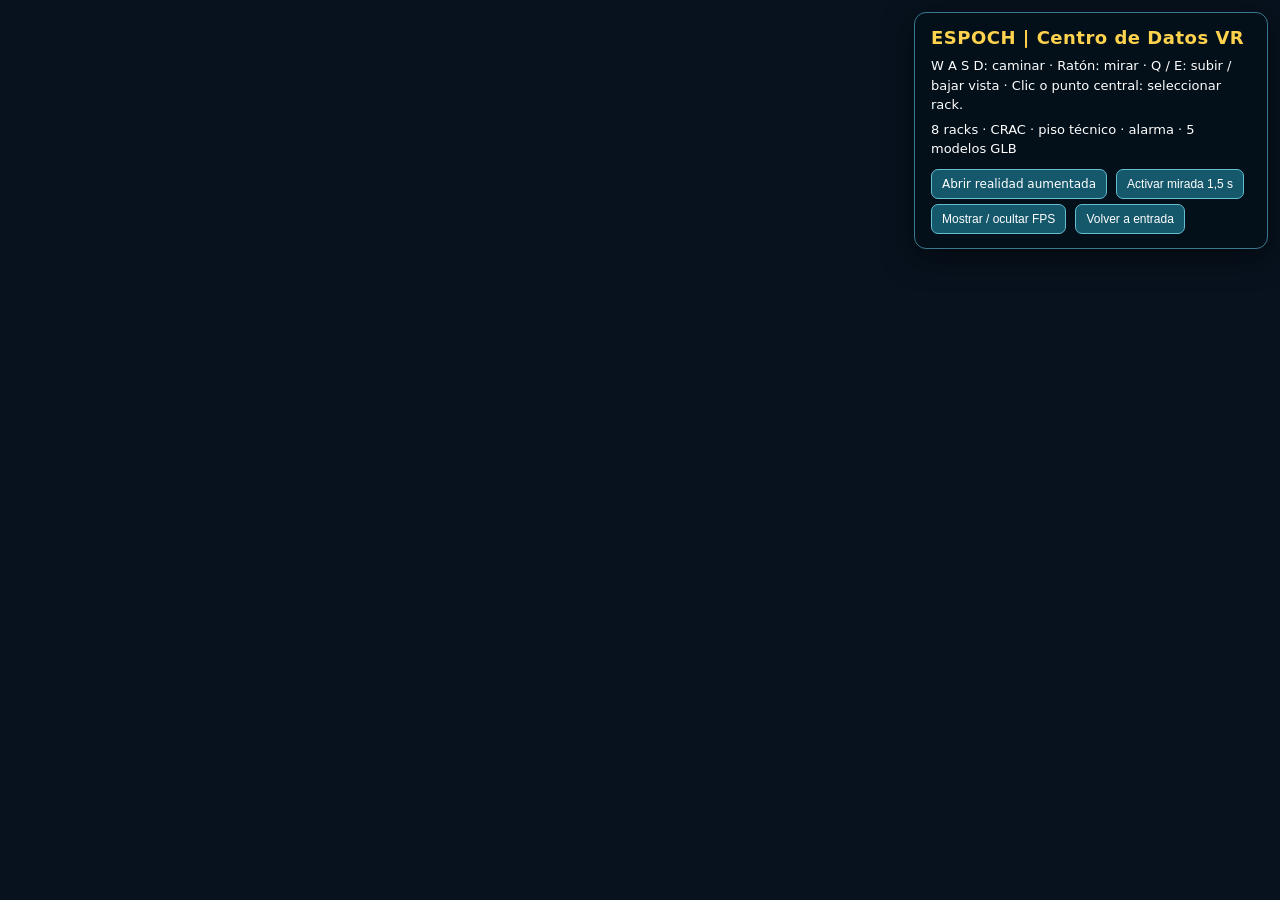
<file: index.html>
<!DOCTYPE html>
<html lang="es">
<head>
    <meta charset="UTF-8">
    <meta name="viewport" content="width=device-width, initial-scale=1.0">
    <title>Centro de Datos VR</title>

    <script src="https://aframe.io/releases/1.6.0/aframe.min.js"></script>

    <script>
        /* ---------- Componente rack ---------- */
        AFRAME.registerComponent('rack', {
            schema: {
                unidades: { type: 'int', default: 8 },
                estado:   { type: 'string', default: 'ok' }
            },
            init: function () {
                var el = this.el;
                var n  = this.data.unidades;
                var ledColor = (this.data.estado === 'ok') ? '#00ff55' : '#ff2222';

                var cuerpo = document.createElement('a-box');
                cuerpo.setAttribute('width', '1');
                cuerpo.setAttribute('height', '2');
                cuerpo.setAttribute('depth', '1');
                cuerpo.setAttribute('position', '0 1 0');
                cuerpo.setAttribute('color', '#1c1c24');
                el.appendChild(cuerpo);

                for (let i = 0; i < n; i++) {
                    let servidor = document.createElement('a-box');
                    servidor.setAttribute('position', `0 ${0.3 + i * 0.2} 0.52`);
                    servidor.setAttribute('width', '0.8');
                    servidor.setAttribute('height', '0.12');
                    servidor.setAttribute('depth', '0.03');
                    servidor.setAttribute('color', '#BACAD1');
                    el.appendChild(servidor);

                    let led = document.createElement('a-sphere');
                    led.setAttribute('position', `0.35 ${0.3 + i * 0.2} 0.55`);
                    led.setAttribute('radius', '0.03');
                    led.setAttribute('color', ledColor);
                    el.appendChild(led);
                }
            }
        });

        /* ---------- Componente info-rack ---------- */
        AFRAME.registerComponent('info-rack', {
            schema: {
                titulo:  { type: 'string', default: 'RACK' },
                detalle: { type: 'string', default: '' },
                estado:  { type: 'string', default: 'ok' }
            },
            init: function () {
                const rack = this.el;

                const panel = document.createElement('a-text');
                panel.setAttribute('value', this.data.titulo + '\n' + this.data.detalle);
                panel.setAttribute('position', '0 2.50 0.7');
                panel.setAttribute('look-at', '#camara');
                panel.setAttribute('width', 2);
                panel.setAttribute('align', 'center');
                panel.setAttribute('color', this.data.estado === 'falla' ? '#ff4444' : '#ffffff');
                panel.setAttribute('wrap-count', 25);
                panel.setAttribute('visible', false);
                rack.appendChild(panel);

                const detector = document.createElement('a-box');
                detector.classList.add('interactive');
                detector.setAttribute('position', '0 1 0.6');
                detector.setAttribute('width', '0.7');
                detector.setAttribute('height', '2.1');
                detector.setAttribute('depth', '0.08');
                detector.setAttribute('material',
                    'color: #77eaff; transparent: true; opacity: 0.015; depthWrite: false');
                rack.appendChild(detector);

                const datos = this.data;

                detector.addEventListener('click', function () {
                    const abrir = !panel.getAttribute('visible');
                    panel.setAttribute('visible', abrir);

                    const area = document.getElementById('detalle');
                    if (area) {
                        area.classList.remove('hide');
                        area.innerHTML =
                            '<strong>' + datos.titulo + '</strong>' +
                            '<p>' + datos.detalle + '</p>' +
                            '<p class="small">Estado simulado: ' +
                                (datos.estado === 'falla' ? 'FALLA' : 'ACTIVO') +
                            '</p>';
                    }

                    try {
                        const AC = window.AudioContext || window.webkitAudioContext;
                        if (AC) {
                            const ctx = window.sonidoCtx || (window.sonidoCtx = new AC());
                            if (ctx.state === 'suspended') ctx.resume();
                            const osc = ctx.createOscillator();
                            const gan = ctx.createGain();
                            osc.type = 'sine';
                            osc.frequency.value = datos.estado === 'falla' ? 320 : 720;
                            gan.gain.setValueAtTime(0.05, ctx.currentTime);
                            gan.gain.exponentialRampToValueAtTime(0.001, ctx.currentTime + 0.16);
                            osc.connect(gan);
                            gan.connect(ctx.destination);
                            osc.start();
                            osc.stop(ctx.currentTime + 0.17);
                        }
                    } catch (e) { console.warn('Audio no disponible', e); }
                });
            }
        });

        AFRAME.registerComponent('vertical-controls', {
            schema: {
                speed: { type: 'number', default: 1.5 },
                minY:  { type: 'number', default: 0.20 },
                maxY:  { type: 'number', default: 2.80 }
            },
            init: function () {
                this.keys = { up: false, down: false };
                this._onKeyDown = this._onKeyDown.bind(this);
                this._onKeyUp   = this._onKeyUp.bind(this);
                window.addEventListener('keydown', this._onKeyDown);
                window.addEventListener('keyup',   this._onKeyUp);
            },
            _onKeyDown: function (evt) {
                const t = evt.target;
                if (t.tagName === 'INPUT' || t.tagName === 'TEXTAREA' || t.isContentEditable) return;
                const k = evt.key.toLowerCase();
                if (k === 'q') { this.keys.up   = true; evt.preventDefault(); }
                if (k === 'e') { this.keys.down = true; evt.preventDefault(); }
            },
            _onKeyUp: function (evt) {
                const k = evt.key.toLowerCase();
                if (k === 'q') this.keys.up   = false;
                if (k === 'e') this.keys.down = false;
            },
            tick: function (time, delta) {
                if (!this.keys.up && !this.keys.down) return;
                const dt = Math.min(delta, 100) / 1000;
                let dy = 0;
                if (this.keys.up)   dy += this.data.speed * dt;
                if (this.keys.down) dy -= this.data.speed * dt;
                const pos = this.el.object3D.position;
                pos.y = Math.max(this.data.minY, Math.min(this.data.maxY, pos.y + dy));
            },
            remove: function () {
                window.removeEventListener('keydown', this._onKeyDown);
                window.removeEventListener('keyup',   this._onKeyUp);
            }
        });

        /* Textura procedural */
        function crearTextura(tipo) {
            const c = document.createElement('canvas');
            c.width = c.height = 256;
            const ctx = c.getContext('2d');

            if (tipo === 'metal') {
                ctx.fillStyle = '#9aa5b0';
                ctx.fillRect(0, 0, 256, 256);
                for (let i = 0; i < 256; i += 2) {
                    ctx.strokeStyle = 'rgba(255,255,255,' + (Math.random() * 0.15) + ')';
                    ctx.beginPath();
                    ctx.moveTo(0, i);
                    ctx.lineTo(256, i);
                    ctx.stroke();
                }
            } else if (tipo === 'perforado') {
                ctx.fillStyle = '#b5bdc6';
                ctx.fillRect(0, 0, 256, 256);
                ctx.fillStyle = '#3a424a';
                for (let y = 8; y < 256; y += 16) {
                    for (let x = 8; x < 256; x += 16) {
                        ctx.beginPath();
                        ctx.arc(x, y, 4, 0, Math.PI * 2);
                        ctx.fill();
                    }
                }
            } else if (tipo === 'plastico') {
                ctx.fillStyle = '#d0d6dc';
                ctx.fillRect(0, 0, 256, 256);
                for (let i = 0; i < 2000; i++) {
                    ctx.fillStyle = 'rgba(0,0,0,' + (Math.random() * 0.08) + ')';
                    ctx.fillRect(Math.random() * 256, Math.random() * 256, 1, 1);
                }
            }
            return c.toDataURL();
        }

        AFRAME.registerComponent('ac-texture', {
            schema: {
                tipo:  { type: 'string', default: 'metal' },
                color: { type: 'color',  default: '#ffffff' },
                rough: { type: 'number', default: 0.6 },
                metal: { type: 'number', default: 0.7 }
            },
            init: function () {
                const el = this.el;
                const apply = () => {
                    const mesh = el.getObject3D('mesh');
                    if (!mesh) return;
                    const dataURL = crearTextura(this.data.tipo);
                    const loader = new THREE.TextureLoader();
                    loader.load(dataURL, (tex) => {
                        tex.wrapS = tex.wrapT = THREE.RepeatWrapping;
                        tex.repeat.set(2, 2);
                        const tint = new THREE.Color(this.data.color);
                        mesh.traverse((node) => {
                            if (!node.isMesh || !node.material) return;
                            const mats = Array.isArray(node.material) ? node.material : [node.material];
                            mats.forEach((m) => {
                                m.map = tex;
                                if (m.color) m.color.copy(tint);
                                if ('roughness' in m) m.roughness = this.data.rough;
                                if ('metalness' in m) m.metalness = this.data.metal;
                                m.needsUpdate = true;
                            });
                        });
                    });
                };
                el.addEventListener('model-loaded', apply);
            }
        });
    </script>

    <link rel="stylesheet" href="style.css">
</head>

<body>

    <div class="hud">
        <h2>ESPOCH | Centro de Datos VR</h2>
        <p>W A S D: caminar · Ratón: mirar · Q / E: subir / bajar vista · Clic o punto central: seleccionar rack.</p>
        <p>8 racks · CRAC · piso técnico · alarma · 5 modelos GLB</p>
        <a href="ar.html">Abrir realidad aumentada</a>
        <button type="button" id="gaze">Activar mirada 1,5 s</button>
        <button type="button" id="stats">Mostrar / ocultar FPS</button>
        <button type="button" id="reset">Volver a entrada</button>
    </div>

    <div class="info hide" id="detalle">
        <strong>Bienvenido al laboratorio</strong>
        <p>Seleccione un rack para consultar su función y estado. Busque el equipo con FALLA.</p>
        <p class="small">Simulación educativa. Q y E ajustan la altura de la vista.</p>
    </div>

    <a-scene background="color: #0b0d12">

        <a-assets>
            <a-asset-item id="escritorio-glb" src="models/escritorio.glb"></a-asset-item>
            <a-asset-item id="router-glb"     src="models/wifi_router.glb"></a-asset-item>
            <a-asset-item id="rack-glb"       src="models/server_racking_system.glb"></a-asset-item>
            <a-asset-item id="rejilla-glb"    src="models/rejilla.glb"></a-asset-item>
            <a-asset-item id="aire-glb"       src="models/aire.glb"></a-asset-item>
        </a-assets>

        <!-- ===== PUERTA DE ACCESO ===== -->
        <a-box position="0 1 1.91" width="1.2" height="2" depth="0.04" color="#6B440F"></a-box>
        <a-sphere position="0.43 1 1.81" radius="0.055" color="#f5c542"></a-sphere>
        <a-text value="ACCESO \nAL CENTRO \nDE DATOS"
                position="0 1.35 1.78" rotation="0 180 0"
                align="center" width="3" color="#ffffff"></a-text>

        <!-- ===== PUERTA DE SALIDA ===== -->
        <a-box position="0 1 -9.91" width="1.2" height="2" depth="0.04" color="#6B440F"></a-box>
        <a-sphere position="0.43 1 -9.81" radius="0.055" color="#f5c542"></a-sphere>
        <a-text value="SALIDA \nDEL CENTRO \nDE DATOS"
                position="0 1.35 -9.78"
                align="center" width="3" color="#ffffff"></a-text>

        <!-- ===== ALARMA (luces sobre racks con FALLA) ===== -->
        <!-- Luz de alarma RACK 04 (posición -2, -8) -->
        <a-light type="point" color="#ff2222" intensity="0.5"
                 distance="3" position="-2 2.2 -8"
                 animation="property: intensity; from: 0.2; to: 1.4; dir: alternate; dur: 650; loop: true"></a-light>

        <!-- Luz de alarma RACK 05 (posición 2, -2) -->
        <a-light type="point" color="#ff2222" intensity="0.5"
                 distance="3" position="2 2.2 -2"
                 animation="property: intensity; from: 0.2; to: 1.4; dir: alternate; dur: 650; loop: true"></a-light>

        <a-text value="SALIDA" position="0 0.03 -9" rotation="-90 0 0"
                align="center" width="1.8" color="#ffe166"></a-text>

        <!-- ===== UNIDAD DE CLIMATIZACIÓN CRAC ===== -->
        <a-box position="-3 0.9 1.5"  width="1.2"  height="1.8"  depth="0.8"  material="color: #F0FBEA; metalness: 0.8; roughness: 0.4"></a-box>
        <a-box position="-3 1.82 1.5" width="1.24" height="0.06" depth="0.84" material="color: #8899aa; metalness: 0.9; roughness: 0.5"></a-box>

        <a-box position="-3.17 1.62 1.08" width="0.45" height="0.22" depth="0.03" color="#1a2530"></a-box>
        <a-sphere position="-3.33 1.62 1.06" radius="0.02" material="color: #00ff55; emissive: #00ff55"></a-sphere>
        <a-sphere position="-3.27 1.62 1.06" radius="0.02" material="color: #ffaa00; emissive: #ffaa00"></a-sphere>
        <a-text value="22.5°" position="-3.09 1.62 1.06" align="center" width="0.28" color="#00ff88"></a-text>

        <a-box position="-3.17 1.62 1.064" width="0.42" height="0.16" depth="0.004" color="#05080c"></a-box>
        <a-box position="-3.31 1.62 1.061" width="0.002" height="0.16" depth="0.001" material="color: #00ff88; emissive: #00ff88; emissiveIntensity: 0.7"></a-box>
        <a-box position="-3.24 1.62 1.061" width="0.002" height="0.16" depth="0.001" material="color: #00ff88; emissive: #00ff88; emissiveIntensity: 0.7"></a-box>
        <a-box position="-3.17 1.62 1.061" width="0.002" height="0.16" depth="0.001" material="color: #00ff88; emissive: #00ff88; emissiveIntensity: 0.7"></a-box>
        <a-box position="-3.10 1.62 1.061" width="0.002" height="0.16" depth="0.001" material="color: #00ff88; emissive: #00ff88; emissiveIntensity: 0.7"></a-box>
        <a-box position="-3.03 1.62 1.061" width="0.002" height="0.16" depth="0.001" material="color: #00ff88; emissive: #00ff88; emissiveIntensity: 0.7"></a-box>
        <a-box position="-3.17 1.62 1.061" width="0.42" height="0.002" depth="0.001" material="color: #00ff88; emissive: #00ff88; emissiveIntensity: 0.7"></a-box>

        <a-box position="-2.72 1.62 1.075" width="0.44" height="0.22" depth="0.015" color="#1a2530"></a-box>
        <a-text value="22.5°C" rotation="0 180 0" position="-2.72 1.66 1.040" align="center" width="1.2" color="#00ff88"></a-text>
        <a-text value="AC-3000" rotation="0 180 0" position="-2.72 1.58 1.040" align="center" width="1.2" color="#00e5ff"></a-text>

        <a-box position="-3 1.28 1.09" width="0.95" height="0.03" depth="0.02" material="color: #5a6778; metalness: 0.8; roughness: 0.4"></a-box>
        <a-box position="-3 0.85 1.09" width="0.95" height="0.75" depth="0.02" color="#263849"></a-box>
        <a-circle position="-3 0.85 1.10" radius="0.28" color="#0f1419" segments="24"></a-circle>
        <a-box position="-3 0.85 1.10" width="0.50" height="0.03" depth="0.005" color="#3a4552" rotation="0 0 0"></a-box>
        <a-box position="-3 0.85 1.10" width="0.50" height="0.03" depth="0.005" color="#3a4552" rotation="0 0 60"></a-box>
        <a-box position="-3 0.85 1.10" width="0.50" height="0.03" depth="0.005" color="#3a4552" rotation="0 0 120"></a-box>
        <a-sphere position="-3 0.85 1.10" radius="0.045" material="color: #5a6778; metalness: 0.9; roughness: 0.3"></a-sphere>

        <a-box position="-3 1.10 1.08" width="0.88" height="0.03" depth="0.04" material="color: #8899aa; metalness: 0.9; roughness: 0.5"></a-box>
        <a-box position="-3 0.95 1.08" width="0.88" height="0.03" depth="0.04" material="color: #8899aa; metalness: 0.9; roughness: 0.5"></a-box>
        <a-box position="-3 0.80 1.08" width="0.88" height="0.03" depth="0.04" material="color: #8899aa; metalness: 0.9; roughness: 0.5"></a-box>
        <a-box position="-3 0.65 1.08" width="0.88" height="0.03" depth="0.04" material="color: #8899aa; metalness: 0.9; roughness: 0.5"></a-box>

        <a-box position="-3.61 1.30 1.5" width="0.02" height="0.03" depth="0.55" material="color: #8899aa; metalness: 0.9; roughness: 0.5"></a-box>
        <a-box position="-3.61 1.15 1.5" width="0.02" height="0.03" depth="0.55" material="color: #8899aa; metalness: 0.9; roughness: 0.5"></a-box>
        <a-box position="-3.61 1.00 1.5" width="0.02" height="0.03" depth="0.55" material="color: #8899aa; metalness: 0.9; roughness: 0.5"></a-box>
        <a-box position="-2.39 1.30 1.5" width="0.02" height="0.03" depth="0.55" material="color: #8899aa; metalness: 0.9; roughness: 0.5"></a-box>
        <a-box position="-2.39 1.15 1.5" width="0.02" height="0.03" depth="0.55" material="color: #8899aa; metalness: 0.9; roughness: 0.5"></a-box>
        <a-box position="-2.39 1.00 1.5" width="0.02" height="0.03" depth="0.55" material="color: #8899aa; metalness: 0.9; roughness: 0.5"></a-box>

        <a-text value="CRAC - CLIMATIZACION"
                position="-3 2.05 1.05" rotation="0 180 0"
                align="center" width="2.3" color="#00e5ff"></a-text>

        <!-- ===== PISO ===== -->
        <a-plane position="0 0 -4" rotation="-90 0 0" width="8" height="12" color="#6F95BE"></a-plane>

        <!-- ===== CUADRÍCULA DEL PISO ===== -->
        <a-box position="-3 0.004 -4" width="0.008" height="0.008" depth="12" color="#9aabba"></a-box>
        <a-box position="-2 0.004 -4" width="0.008" height="0.008" depth="12" color="#9aabba"></a-box>
        <a-box position="-1 0.004 -4" width="0.008" height="0.008" depth="12" color="#9aabba"></a-box>
        <a-box position="0 0.004 -4"  width="0.008" height="0.008" depth="12" color="#9aabba"></a-box>
        <a-box position="1 0.004 -4"  width="0.008" height="0.008" depth="12" color="#9aabba"></a-box>
        <a-box position="2 0.004 -4"  width="0.008" height="0.008" depth="12" color="#9aabba"></a-box>
        <a-box position="3 0.004 -4"  width="0.008" height="0.008" depth="12" color="#9aabba"></a-box>

        <a-box position="0 0.004 1"  width="8" height="0.008" depth="0.008" color="#9aabba"></a-box>
        <a-box position="0 0.004 0"  width="8" height="0.008" depth="0.008" color="#9aabba"></a-box>
        <a-box position="0 0.004 -1" width="8" height="0.008" depth="0.008" color="#9aabba"></a-box>
        <a-box position="0 0.004 -2" width="8" height="0.008" depth="0.008" color="#9aabba"></a-box>
        <a-box position="0 0.004 -3" width="8" height="0.008" depth="0.008" color="#9aabba"></a-box>
        <a-box position="0 0.004 -4" width="8" height="0.008" depth="0.008" color="#9aabba"></a-box>
        <a-box position="0 0.004 -5" width="8" height="0.008" depth="0.008" color="#9aabba"></a-box>
        <a-box position="0 0.004 -6" width="8" height="0.008" depth="0.008" color="#9aabba"></a-box>
        <a-box position="0 0.004 -7" width="8" height="0.008" depth="0.008" color="#9aabba"></a-box>
        <a-box position="0 0.004 -8" width="8" height="0.008" depth="0.008" color="#9aabba"></a-box>
        <a-box position="0 0.004 -9" width="8" height="0.008" depth="0.008" color="#9aabba"></a-box>

        <!-- ===== PAREDES ===== -->
        <a-box position="0 1.5 -10" width="8"   height="3" depth="0.2" color="#325E94"></a-box>
        <a-box position="0 1.5 2"   width="8"   height="3" depth="0.2" color="#325E94"></a-box>
        <a-box position="-4 1.5 -4" width="0.2" height="3" depth="12"  color="#325E94"></a-box>
        <a-box position="4 1.5 -4"  width="0.2" height="3" depth="12"  color="#325E94"></a-box>

<!-- ===== PANEL DE SUPERVISIÓN (monitor sobre el escritorio, 2cm más ancho) ===== -->
<a-entity position="2.8 1.65 1.9" rotation="0 -180 0" scale="0.35 0.35 0.35">

    <!-- Marco exterior metálico (antes 3.25 → ahora 3.31) -->
    <a-box position="0 0 0.03" width="3.31" height="1.6" depth="0.06" 
           material="color: #2a3540; metalness: 0.9; roughness: 0.4"></a-box>
    
    <!-- Bisel interior oscuro (antes 3.10 → ahora 3.16) -->
    <a-box position="0 0 0.062" width="3.16" height="1.45" depth="0.005" 
           material="color: #0a0f14; metalness: 0.5; roughness: 0.7"></a-box>
    
    <!-- Pantalla negra (antes 2.98 → ahora 3.04) -->
    <a-plane position="0 0 0.065" width="3.04" height="1.32" 
             material="color: #010604; shader: flat"></a-plane>
    
    <!-- Barra de título (antes 2.98 → ahora 3.04) -->
    <a-plane position="0 0.565 0.066" width="3.04" height="0.12" color="#003a1a"></a-plane>
    <a-text value="SISTEMA DE MONITOREO  —  CPD-01"
            position="0 0.565 0.068"
            align="center" width="1.5" color="#00ff66"></a-text>
    
    <!-- Texto principal (mismo x=-0.90, pero ahora tiene más margen a la izquierda) -->
    <a-text value="> SISTEMA OPERATIVO\n Temp:      22.4 C\n Humedad:   45 %\n Racks:     6 / 8\n\n RACK 04:   FALLA\n RACK 05:   FALLA"
            position="-0.90 -0.02 0.068"
            align="left" width="3" color="#00ff66"></a-text>
    
    <!-- LED verde (antes 1.35 → ahora 1.38) -->
    <a-sphere position="1.38 0.565 0.072" radius="0.028" 
              material="color: #00ff66; emissive: #00ff66; emissiveIntensity: 1.2"></a-sphere>
    
    <!-- LED rojo parpadeante (antes 1.45 → ahora 1.48) -->
    <a-sphere position="1.48 0.565 0.072" radius="0.028" 
              material="color: #ff2222; emissive: #ff2222; emissiveIntensity: 1.5"
              animation="property: material.emissiveIntensity; from: 0.3; to: 2.0; dir: alternate; dur: 500; loop: true"></a-sphere>
    
    <!-- Tornillos (antes ±1.58 → ahora ±1.61) -->
    <a-sphere position="-1.61 0.75 0.065" radius="0.025" 
              material="color: #5a6778; metalness: 0.9; roughness: 0.3"></a-sphere>
    <a-sphere position="1.61 0.75 0.065" radius="0.025" 
              material="color: #5a6778; metalness: 0.9; roughness: 0.3"></a-sphere>
    <a-sphere position="-1.61 -0.75 0.065" radius="0.025" 
              material="color: #5a6778; metalness: 0.9; roughness: 0.3"></a-sphere>
    <a-sphere position="1.61 -0.75 0.065" radius="0.025" 
              material="color: #5a6778; metalness: 0.9; roughness: 0.3"></a-sphere>
    
    <!-- Etiqueta -->
    <a-text value="MONITOR-04"
            position="0 -0.70 0.07"
            align="center" width="0.45" color="#8a96a8"></a-text>

</a-entity>

        <!-- ===== TECHO ===== -->
        <a-plane position="0 3 -4" rotation="90 0 0" width="8" height="12" color="#2A4E7A"></a-plane>

        <!-- ===== ILUMINACIÓN ===== -->
        <a-entity light="type: ambient; intensity: 0.6"></a-entity>
        <a-entity light="type: point; intensity: 1" position="0 2.8 -4"></a-entity>
        <a-entity light="type: point; intensity: 1" position="0 2.8 -1"></a-entity>

        <!-- ===== TÍTULO EN PARED ===== -->
        <a-text value="CENTRO DE DATOS"
                position="0 2.3 -9.7"
                align="center" width="8" color="#1A216E"></a-text>

        <!-- ===== REJILLAS DE PISO ===== -->
        <a-gltf-model src="#rejilla-glb" position="-2.80 0.02 -1.50" rotation="-90 0 0" scale="0.07 0.165 0.07"></a-gltf-model>
        <a-gltf-model src="#rejilla-glb" position=" 1.15 0.02 -1.50" rotation="-90 0 0" scale="0.07 0.165 0.07"></a-gltf-model>

        <!-- ===== FILA IZQUIERDA ===== -->
        <a-entity info-rack="titulo: RACK 01; detalle: SERVIDORES WEB - ACTIVO; estado: ok"
                position="-2 -0.1 -2" rotation="0 90 0">
            <a-gltf-model src="#rack-glb" scale="1.1 1.1 1.1"></a-gltf-model>
        </a-entity>

        <a-entity info-rack="titulo: RACK 02; detalle: BASE DE DATOS - ACTIVO; estado: ok"
                position="-2 -0.1 -4" rotation="0 90 0">
            <a-gltf-model src="#rack-glb" scale="1.1 1.1 1.1"></a-gltf-model>
        </a-entity>

        <a-entity info-rack="titulo: RACK 03; detalle: MONITOREO - ACTIVO; estado: ok"
                position="-2 -0.1 -6" rotation="0 90 0">
            <a-gltf-model src="#rack-glb" scale="1.1 1.1 1.1"></a-gltf-model>
        </a-entity>

        <!-- ✅ CAMBIO: RACK 04 ahora también en FALLA (coincide con su luz roja) -->
        <a-entity info-rack="titulo: RACK 04; detalle: MONITOREO - FALLA; estado: falla"
                position="-2 -0.1 -8" rotation="0 90 0">
            <a-gltf-model src="#rack-glb" scale="1.1 1.1 1.1"></a-gltf-model>
        </a-entity>

        <!-- ===== FILA DERECHA ===== -->
        <a-entity info-rack="titulo: RACK 05; detalle: ALMACENAMIENTO - FALLA; estado: falla"
                position="2 -0.1 -2" rotation="0 270 0">
            <a-gltf-model src="#rack-glb" scale="1.1 1.1 1.1"></a-gltf-model>
        </a-entity>

        <a-entity info-rack="titulo: RACK 06; detalle: BACKUP - ACTIVO; estado: ok"
                position="2 -0.1 -4" rotation="0 270 0">
            <a-gltf-model src="#rack-glb" scale="1.1 1.1 1.1"></a-gltf-model>
        </a-entity>

        <a-entity info-rack="titulo: RACK 07; detalle: RED - ACTIVO; estado: ok"
                position="2 -0.1 -6" rotation="0 270 0">
            <a-gltf-model src="#rack-glb" scale="1.1 1.1 1.1"></a-gltf-model>
        </a-entity>

        <a-entity info-rack="titulo: RACK 08; detalle: SEGURIDAD - ACTIVO; estado: ok"
                position="2 -0.1 -8" rotation="0 270 0">
            <a-gltf-model src="#rack-glb" scale="1.1 1.1 1.1"></a-gltf-model>
        </a-entity>

        <!-- ===== PASILLO CENTRAL ===== -->
        <a-text value="PASILLO FRIO" position="0 2.5 -4" align="center" width="3" color="#ffffff"></a-text>

        <!-- ===== OTROS MODELOS 3D GLB ===== -->
        <a-gltf-model src="#escritorio-glb" position="2.8 0.12 1.50" rotation="0 90 0" scale="0.010 0.010 0.010"></a-gltf-model>
        <a-gltf-model src="#router-glb" position="3.5 0.62 1.5" rotation="0 180 0" scale="1.4 1.4 1.4"></a-gltf-model>

        <!-- ===== AIRE ACONDICIONADO ===== -->
        <!-- Izquierda -->
        <a-gltf-model src="#aire-glb" position="-3.90 0.40 -1.90" rotation="0 90 0" scale="1.5 1.5 1.5" ac-texture="tipo: metal; color: #8899aa; rough: 0.5; metal: 0.9"></a-gltf-model>
        <a-gltf-model src="#aire-glb" position="-3.90 1.16 -1.90" rotation="0 90 0" scale="1.5 1.5 1.5" ac-texture="tipo: metal; color: #8899aa; rough: 0.5; metal: 0.9"></a-gltf-model>
        <a-gltf-model src="#aire-glb" position="-3.90 0.40 -9.7" rotation="0 90 0" scale="1.5 1.5 1.5" ac-texture="tipo: metal; color: #8899aa; rough: 0.5; metal: 0.9"></a-gltf-model>
        <a-gltf-model src="#aire-glb" position="-3.90 1.16 -9.7" rotation="0 90 0" scale="1.5 1.5 1.5" ac-texture="tipo: metal; color: #8899aa; rough: 0.5; metal: 0.9"></a-gltf-model>

        <!-- Derecha -->
        <a-gltf-model src="#aire-glb" position="3.90 0.40 -8.55" rotation="0 270 0" scale="1.5 1.5 1.5" ac-texture="tipo: metal; color: #8899aa; rough: 0.5; metal: 0.9"></a-gltf-model>
        <a-gltf-model src="#aire-glb" position="3.90 1.16 -8.55" rotation="0 270 0" scale="1.5 1.5 1.5" ac-texture="tipo: metal; color: #8899aa; rough: 0.5; metal: 0.9"></a-gltf-model>
        <a-gltf-model src="#aire-glb" position="3.90 0.40 -0.78" rotation="0 270 0" scale="1.5 1.5 1.5" ac-texture="tipo: metal; color: #8899aa; rough: 0.5; metal: 0.9"></a-gltf-model>
        <a-gltf-model src="#aire-glb" position="3.90 1.16 -0.78" rotation="0 270 0" scale="1.5 1.5 1.5" ac-texture="tipo: metal; color: #8899aa; rough: 0.5; metal: 0.9"></a-gltf-model>

        <!-- ===== CÁMARA + CURSOR ===== -->
        <a-camera id="camara" position="0 1.6 1"
            vertical-controls="speed: 1.5; minY: 0.20; maxY: 2.80">
            <a-cursor raycaster="objects: .interactive" fuse="false" color="#5fe9ff"></a-cursor>
        </a-camera>

    </a-scene>

    <!-- ===== LÓGICA DE LOS BOTONES DEL HUD ===== -->
    <script>
    // 1) Mirada 1,5 s
    document.getElementById('gaze').addEventListener('click', function () {
        const cursor = document.querySelector('a-cursor');
        const activado = cursor.getAttribute('cursor').fuse;
        cursor.setAttribute('cursor', 'fuse', !activado);
        cursor.setAttribute('cursor', 'fuseTimeout', 1500);
        this.textContent = !activado ? 'Desactivar mirada' : 'Activar mirada 1,5 s';
    });

    // 2) FPS
    document.getElementById('stats').addEventListener('click', function () {
        const escena = document.querySelector('a-scene');
        if (escena.hasAttribute('stats')) escena.removeAttribute('stats');
        else escena.setAttribute('stats', '');
    });

    // 3) Reset
    document.getElementById('reset').addEventListener('click', function () {
        const cam = document.querySelector('a-camera');
        cam.setAttribute('position', '0 1.6 1');
        cam.setAttribute('rotation', '0 0 0');

        const lc = cam.components['look-controls'];
        if (lc && lc.pitchObject && lc.yawObject) {
            lc.pitchObject.rotation.set(0, 0, 0);
            lc.yawObject.rotation.set(0, 0, 0);
        }

        const area = document.getElementById('detalle');
        area.innerHTML =
            '<strong>Bienvenido al laboratorio</strong>' +
            '<p>Seleccione un rack para consultar su función y estado. Busque el equipo con FALLA.</p>' +
            '<p class="small">W A S D para caminar · Q / E para subir / bajar la vista.</p>';
    });
    </script>

</body>
</html>
</file>
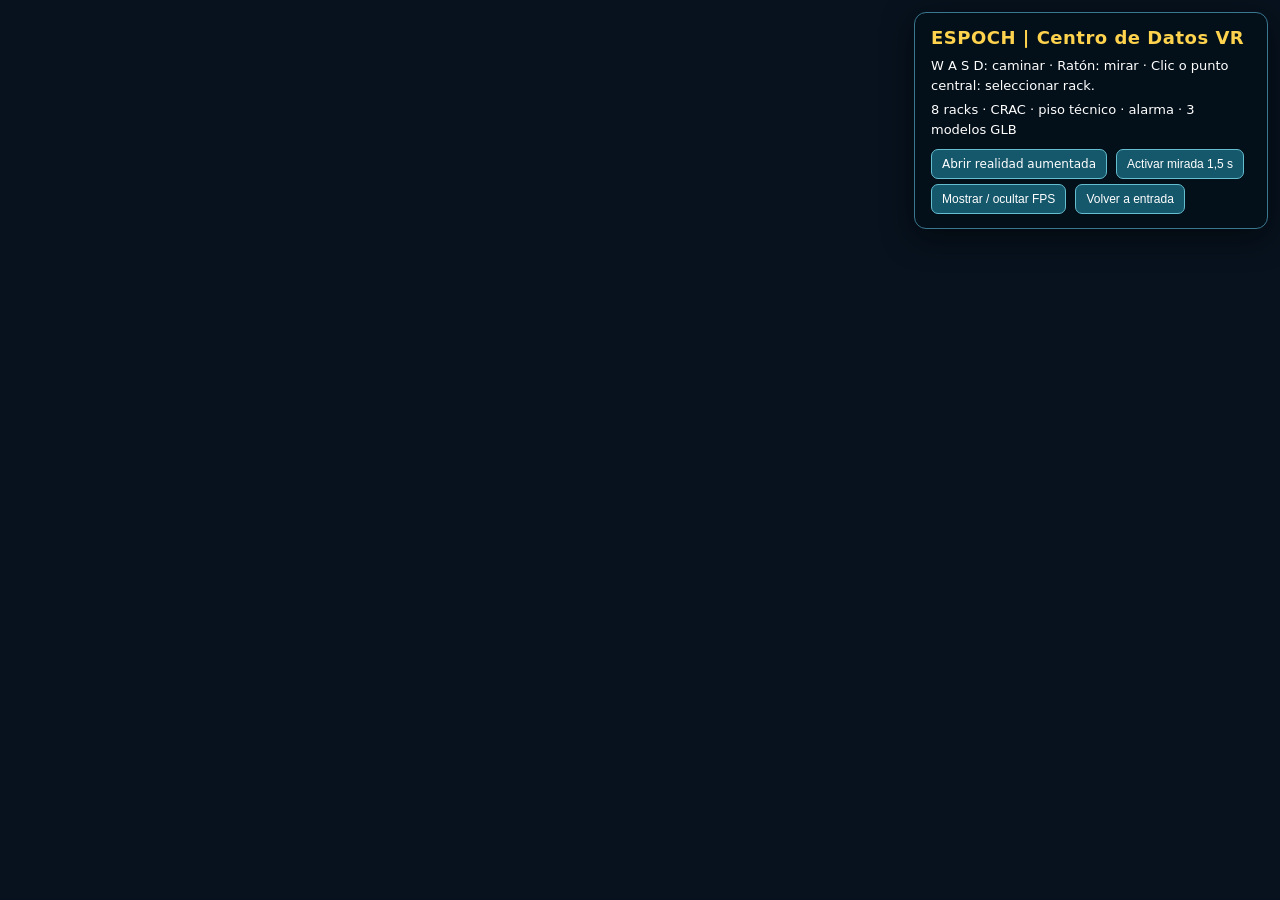
<file: aFrame.html>
<!DOCTYPE html>
<html lang="es">
<head>
    <meta charset="UTF-8">
    <meta name="viewport" content="width=device-width, initial-scale=1.0">
    <title>Centro de Datos VR</title>

    <!-- A-Frame (requiere Internet) -->
    <script src="https://aframe.io/releases/1.6.0/aframe.min.js"></script>

    <!-- Componentes personalizados -->
    <script>
        /* ---------- Componente rack (sin cambios) ---------- */
        AFRAME.registerComponent('rack', {
            schema: {
                unidades: { type: 'int', default: 8 },
                estado:   { type: 'string', default: 'ok' }
            },

            init: function () {
                var el = this.el;
                var n  = this.data.unidades;
                var ledColor = (this.data.estado === 'ok') ? '#00ff55' : '#ff2222';

                var cuerpo = document.createElement('a-box');
                cuerpo.setAttribute('width', '1');
                cuerpo.setAttribute('height', '2');
                cuerpo.setAttribute('depth', '1');
                cuerpo.setAttribute('position', '0 1 0');
                cuerpo.setAttribute('color', '#1c1c24');
                el.appendChild(cuerpo);

                for (let i = 0; i < n; i++) {
                    let servidor = document.createElement('a-box');
                    servidor.setAttribute('position', `0 ${0.3 + i * 0.2} 0.52`);
                    servidor.setAttribute('width', '0.8');
                    servidor.setAttribute('height', '0.12');
                    servidor.setAttribute('depth', '0.03');
                    servidor.setAttribute('color', '#BACAD1');
                    el.appendChild(servidor);

                    let led = document.createElement('a-sphere');
                    led.setAttribute('position', `0.35 ${0.3 + i * 0.2} 0.55`);
                    led.setAttribute('radius', '0.03');
                    led.setAttribute('color', ledColor);
                    el.appendChild(led);
                }
            }
        });

        /* ---------- Componente info-rack (CLASE 4 corregido) ---------- */
    AFRAME.registerComponent('info-rack', {
    schema: {
        titulo:  { type: 'string', default: 'RACK' },
        detalle: { type: 'string', default: '' },
        estado:  { type: 'string', default: 'ok' }
    },
    init: function () {
        const rack = this.el;

        // Panel 3D solo texto, sin fondo
        const panel = document.createElement('a-text');
        panel.setAttribute('value', this.data.titulo + '\n' + this.data.detalle);
        panel.setAttribute('position', '0 2.50 0.7');
        panel.setAttribute('look-at', '#camara');
        panel.setAttribute('width', 2);
        panel.setAttribute('align', 'center');
        panel.setAttribute('color', this.data.estado === 'falla' ? '#ff4444' : '#ffffff');
        panel.setAttribute('wrap-count', 25);
        panel.setAttribute('visible', false);
        rack.appendChild(panel);

        // Detector invisible para el cursor
        const detector = document.createElement('a-box');
        detector.classList.add('interactive');
        detector.setAttribute('position', '0 1 0.6');
        detector.setAttribute('width', '0.7');
        detector.setAttribute('height', '2.1');
        detector.setAttribute('depth', '0.08');
        detector.setAttribute('material',
            'color: #77eaff; transparent: true; opacity: 0.015; depthWrite: false');
        rack.appendChild(detector);

        const datos = this.data;

        detector.addEventListener('click', function () {
            const abrir = !panel.getAttribute('visible');
            panel.setAttribute('visible', abrir);

            const area = document.getElementById('detalle');
            if (area) {
                area.classList.remove('hide');
                area.innerHTML =
                    '<strong>' + datos.titulo + '</strong>' +
                    '<p>' + datos.detalle + '</p>' +
                    '<p class="small">Estado simulado: ' +
                        (datos.estado === 'falla' ? 'FALLA' : 'ACTIVO') +
                    '</p>';
            }

            try {
                const AC = window.AudioContext || window.webkitAudioContext;
                if (AC) {
                    const ctx = window.sonidoCtx || (window.sonidoCtx = new AC());
                    if (ctx.state === 'suspended') ctx.resume();
                    const osc = ctx.createOscillator();
                    const gan = ctx.createGain();
                    osc.type = 'sine';
                    osc.frequency.value = datos.estado === 'falla' ? 320 : 720;
                    gan.gain.setValueAtTime(0.05, ctx.currentTime);
                    gan.gain.exponentialRampToValueAtTime(0.001, ctx.currentTime + 0.16);
                    osc.connect(gan);
                    gan.connect(ctx.destination);
                    osc.start();
                    osc.stop(ctx.currentTime + 0.17);
                }
            } catch (e) { console.warn('Audio no disponible', e); }
        });
    }
});

AFRAME.registerComponent('vertical-controls', {
    schema: {
        speed: { type: 'number', default: 1.5 },   // m/s de subida/bajada
        minY:  { type: 'number', default: 0.20 },  // límite inferior (suelo)
        maxY:  { type: 'number', default: 2.80 }   // límite superior (bajo el techo)
    },

    init: function () {
        this.keys = { up: false, down: false };
        this._onKeyDown = this._onKeyDown.bind(this);
        this._onKeyUp   = this._onKeyUp.bind(this);
        window.addEventListener('keydown', this._onKeyDown);
        window.addEventListener('keyup',   this._onKeyUp);
    },

    _onKeyDown: function (evt) {
        // Ignorar si el usuario escribe en un campo de texto
        const t = evt.target;
        if (t.tagName === 'INPUT' || t.tagName === 'TEXTAREA' || t.isContentEditable) return;

        const k = evt.key.toLowerCase();
        if (k === 'q') { this.keys.up   = true; evt.preventDefault(); }  // Q = subir
        if (k === 'e') { this.keys.down = true; evt.preventDefault(); }  // E = bajar
    },

    _onKeyUp: function (evt) {
        const k = evt.key.toLowerCase();
        if (k === 'q') this.keys.up   = false;
        if (k === 'e') this.keys.down = false;
    },

    tick: function (time, delta) {
        if (!this.keys.up && !this.keys.down) return;

        // Normaliza el delta: 16 ms ≈ 60 fps. Cap a 100 ms por si hay lag.
        const dt = Math.min(delta, 100) / 1000;

        let dy = 0;
        if (this.keys.up)   dy += this.data.speed * dt;
        if (this.keys.down) dy -= this.data.speed * dt;

        const pos = this.el.object3D.position;
        pos.y = Math.max(this.data.minY, Math.min(this.data.maxY, pos.y + dy));
    },

    remove: function () {
        window.removeEventListener('keydown', this._onKeyDown);
        window.removeEventListener('keyup',   this._onKeyUp);
    }
});

        
/* Genera una textura procedural y la devuelve como dataURL */
function crearTextura(tipo) {
    const c = document.createElement('canvas');
    c.width = c.height = 256;
    const ctx = c.getContext('2d');

    if (tipo === 'metal') {
        // Metal cepillado: fondo gris + líneas finas horizontales
        ctx.fillStyle = '#9aa5b0';
        ctx.fillRect(0, 0, 256, 256);
        for (let i = 0; i < 256; i += 2) {
            ctx.strokeStyle = 'rgba(255,255,255,' + (Math.random() * 0.15) + ')';
            ctx.beginPath();
            ctx.moveTo(0, i);
            ctx.lineTo(256, i);
            ctx.stroke();
        }
    } else if (tipo === 'perforado') {
        // Chapa perforada: fondo gris + puntos oscuros
        ctx.fillStyle = '#b5bdc6';
        ctx.fillRect(0, 0, 256, 256);
        ctx.fillStyle = '#3a424a';
        for (let y = 8; y < 256; y += 16) {
            for (let x = 8; x < 256; x += 16) {
                ctx.beginPath();
                ctx.arc(x, y, 4, 0, Math.PI * 2);
                ctx.fill();
            }
        }
    } else if (tipo === 'plastico') {
        // Plástico: base lisa + grano sutil
        ctx.fillStyle = '#d0d6dc';
        ctx.fillRect(0, 0, 256, 256);
        for (let i = 0; i < 2000; i++) {
            ctx.fillStyle = 'rgba(0,0,0,' + (Math.random() * 0.08) + ')';
            ctx.fillRect(Math.random() * 256, Math.random() * 256, 1, 1);
        }
    }

    return c.toDataURL();
}

/* Componente que aplica textura + color al modelo, conservando el color base */
AFRAME.registerComponent('ac-texture', {
    schema: {
        tipo:  { type: 'string', default: 'metal' },
        color: { type: 'color',  default: '#ffffff' },
        rough: { type: 'number', default: 0.6 },
        metal: { type: 'number', default: 0.7 }
    },
    init: function () {
        const el = this.el;
        const apply = () => {
            const mesh = el.getObject3D('mesh');
            if (!mesh) return;

            const dataURL = crearTextura(this.data.tipo);
            const loader = new THREE.TextureLoader();
            loader.load(dataURL, (tex) => {
                tex.wrapS = tex.wrapT = THREE.RepeatWrapping;
                tex.repeat.set(2, 2);           // ajusta densidad
                const tint = new THREE.Color(this.data.color);

                mesh.traverse((node) => {
                    if (!node.isMesh || !node.material) return;
                    const mats = Array.isArray(node.material) ? node.material : [node.material];
                    mats.forEach((m) => {
                        m.map = tex;
                        if (m.color) m.color.copy(tint);
                        if ('roughness' in m) m.roughness = this.data.rough;
                        if ('metalness' in m) m.metalness = this.data.metal;
                        m.needsUpdate = true;
                    });
                });
            });
        };
        el.addEventListener('model-loaded', apply);
    }
});

    </script>

    <!-- Hoja de estilos externa -->
    <link rel="stylesheet" href="style.css">
</head>

<body>

    <!-- ===== INTERFAZ 2D (la estiliza style.css) ===== -->
    <div class="hud">
        <h2>ESPOCH | Centro de Datos VR</h2>
        <p>W A S D: caminar · Ratón: mirar · Clic o punto central: seleccionar rack.</p>
        <p>8 racks · CRAC · piso técnico · alarma · 3 modelos GLB</p>
        <a href="ar.html">Abrir realidad aumentada</a>
        <button type="button" id="gaze">Activar mirada 1,5 s</button>
        <button type="button" id="stats">Mostrar / ocultar FPS</button>
        <button type="button" id="reset">Volver a entrada</button>
    </div>

    <div class="info hide" id="detalle">
        <strong>Bienvenido al laboratorio</strong>
        <p>Seleccione un rack para consultar su función y estado. Busque el equipo con FALLA.</p>
        <p class="small">Simulación educativa. Use un navegador compatible con WebXR para entrar en VR.</p>
    </div>

    <!-- ===== ESCENA 3D ===== -->
    <a-scene background="color: #0b0d12">

        <!-- Assets -->
        <a-assets>
            <a-asset-item id="escritorio-glb" src="models/escritorio.glb"></a-asset-item>
            <a-asset-item id="router-glb"     src="models/wifi_router.glb"></a-asset-item>
            <a-asset-item id="rack-glb"       src="models/server_racking_system.glb"></a-asset-item>
            <a-asset-item id="rejilla-glb"    src="models/rejilla.glb"></a-asset-item>
            <a-asset-item id="aire-glb"       src="models/aire.glb"></a-asset-item>
        </a-assets>

        <!-- ===== PUERTA DE ACCESO ===== -->
        <a-box position="0 1 1.91" width="1.2" height="2" depth="0.04" color="#6B440F"></a-box>
        <a-sphere position="0.43 1 1.81" radius="0.055" color="#f5c542"></a-sphere>
        <a-text
            value="ACCESO \nAL CENTRO \nDE DATOS"
            position="0 1.35 1.78"
            rotation="0 180 0"
            align="center"
            width="3"
            color="#ffffff">
        </a-text>

        <!-- ===== PUERTA DE SALIDA ===== -->
        <a-box position="0 1 -9.91" width="1.2" height="2" depth="0.04" color="#6B440F"></a-box>
        <a-sphere position="0.43 1 -9.81" radius="0.055" color="#f5c542"></a-sphere>
        <a-text
            value="SALIDA \nDEL CENTRO \nDE DATOS"
            position="0 1.35 -9.78"
            align="center" width="3" color="#ffffff">
        </a-text>

                <!-- ===== ALARMA Y SALIDA (CLASE 5) ===== -->
        <!-- Luz de alarma roja parpadeante -->
        <a-light type="point" color="#ff2222" intensity="0.5" 
                 distance="3" position="1.2 2 -5" 
                 animation="property: intensity; from: 0.2; to: 1.4; dir: alternate; dur: 650; loop: true"></a-light>
        
        <!-- Letrero de SALIDA en el piso cerca de la puerta de salida -->
        <a-text value="SALIDA" position="0 0.03 -9" rotation="-90 0 0" 
                align="center" width="1.8" color="#ffe166"></a-text>

        <!-- ===== UNIDAD DE CLIMATIZACIÓN CRAC ===== -->

            <!-- Cuerpo principal -->
            <a-box position="-3 0.9 1.5"  width="1.2"  height="1.8"  depth="0.8"  material="color: #F0FBEA; metalness: 0.8; roughness: 0.4"></a-box>

            <!-- Tapa superior metálica -->
            <a-box position="-3 1.82 1.5" width="1.24" height="0.06" depth="0.84"
                material="color: #8899aa; metalness: 0.9; roughness: 0.5"></a-box>

            <!-- Panel de control (izquierda) -->
            <a-box position="-3.17 1.62 1.08" width="0.45" height="0.22" depth="0.03" color="#1a2530"></a-box>
            <a-sphere position="-3.33 1.62 1.06" radius="0.02" material="color: #00ff55; emissive: #00ff55"></a-sphere>
            <a-sphere position="-3.27 1.62 1.06" radius="0.02" material="color: #ffaa00; emissive: #ffaa00"></a-sphere>
            <a-text value="22.5°" position="-3.09 1.62 1.06" align="center" width="0.28" color="#00ff88"></a-text>

            <!-- Pantalla cuadriculada (6 columnas × 2 filas) -->
<!-- Fondo de la pantalla -->
<a-box position="-3.17 1.62 1.064" width="0.42" height="0.16" depth="0.004" color="#05080c"></a-box>

<!-- 5 verticales internas = 6 columnas -->
<a-box position="-3.31 1.62 1.061" width="0.002" height="0.16" depth="0.001"
       material="color: #00ff88; emissive: #00ff88; emissiveIntensity: 0.7"></a-box>
<a-box position="-3.24 1.62 1.061" width="0.002" height="0.16" depth="0.001"
       material="color: #00ff88; emissive: #00ff88; emissiveIntensity: 0.7"></a-box>
<a-box position="-3.17 1.62 1.061" width="0.002" height="0.16" depth="0.001"
       material="color: #00ff88; emissive: #00ff88; emissiveIntensity: 0.7"></a-box>
<a-box position="-3.10 1.62 1.061" width="0.002" height="0.16" depth="0.001"
       material="color: #00ff88; emissive: #00ff88; emissiveIntensity: 0.7"></a-box>
<a-box position="-3.03 1.62 1.061" width="0.002" height="0.16" depth="0.001"
       material="color: #00ff88; emissive: #00ff88; emissiveIntensity: 0.7"></a-box>

<!-- 1 horizontal = 2 filas -->
<a-box position="-3.17 1.62 1.061" width="0.42" height="0.002" depth="0.001"
       material="color: #00ff88; emissive: #00ff88; emissiveIntensity: 0.7"></a-box>

            <!-- ===== PANEL DE TEMPERATURA (fija) ===== -->

            <!-- Fondo del panel -->
            <a-box position="-2.72 1.62 1.075"
                width="0.44" height="0.22" depth="0.015"
                color="#1a2530"></a-box>

            <!-- Temperatura -->
            <a-text value="22.5°C"
                    rotation="0 180 0"
                    position="-2.72 1.66 1.040"
                    align="center" width="1.2" color="#00ff88"></a-text>

            <!-- Modelo -->
            <a-text value="AC-3000"
                    rotation="0 180 0"
                    position="-2.72 1.58 1.040"
                    align="center" width="1.2" color="#00e5ff"></a-text>

            <!-- Línea divisoria vertical entre panel superior y rejilla -->
            <a-box position="-3 1.28 1.09" width="0.95" height="0.03" depth="0.02"
                material="color: #5a6778; metalness: 0.8; roughness: 0.4"></a-box>

            <!-- Marco de la rejilla frontal -->
            <a-box position="-3 0.85 1.09" width="0.95" height="0.75" depth="0.02" color="#263849"></a-box>

            <!-- Ventilador detrás de la rejilla (círculo oscuro) -->
            <a-circle position="-3 0.85 1.10" radius="0.28" color="#0f1419" segments="24"></a-circle>

            <!-- Aspas del ventilador (3 aspas radiales) -->
            <a-box position="-3 0.85 1.10" width="0.50" height="0.03" depth="0.005" color="#3a4552" rotation="0 0 0"></a-box>
            <a-box position="-3 0.85 1.10" width="0.50" height="0.03" depth="0.005" color="#3a4552" rotation="0 0 60"></a-box>
            <a-box position="-3 0.85 1.10" width="0.50" height="0.03" depth="0.005" color="#3a4552" rotation="0 0 120"></a-box>

            <!-- Eje central del ventilador -->
            <a-sphere position="-3 0.85 1.10" radius="0.045"
                    material="color: #5a6778; metalness: 0.9; roughness: 0.3"></a-sphere>

            <!-- Lamas metálicas de la rejilla (4) -->
            <a-box position="-3 1.10 1.08" width="0.88" height="0.03" depth="0.04"
                material="color: #8899aa; metalness: 0.9; roughness: 0.5"></a-box>
            <a-box position="-3 0.95 1.08" width="0.88" height="0.03" depth="0.04"
                material="color: #8899aa; metalness: 0.9; roughness: 0.5"></a-box>
            <a-box position="-3 0.80 1.08" width="0.88" height="0.03" depth="0.04"
                material="color: #8899aa; metalness: 0.9; roughness: 0.5"></a-box>
            <a-box position="-3 0.65 1.08" width="0.88" height="0.03" depth="0.04"
                material="color: #8899aa; metalness: 0.9; roughness: 0.5"></a-box>

            <!-- Rejillas laterales metálicas (3 líneas por lado) -->
            <a-box position="-3.61 1.30 1.5" width="0.02" height="0.03" depth="0.55"
                material="color: #8899aa; metalness: 0.9; roughness: 0.5"></a-box>
            <a-box position="-3.61 1.15 1.5" width="0.02" height="0.03" depth="0.55"
                material="color: #8899aa; metalness: 0.9; roughness: 0.5"></a-box>
            <a-box position="-3.61 1.00 1.5" width="0.02" height="0.03" depth="0.55"
                material="color: #8899aa; metalness: 0.9; roughness: 0.5"></a-box>

            <a-box position="-2.39 1.30 1.5" width="0.02" height="0.03" depth="0.55"
                material="color: #8899aa; metalness: 0.9; roughness: 0.5"></a-box>
            <a-box position="-2.39 1.15 1.5" width="0.02" height="0.03" depth="0.55"
                material="color: #8899aa; metalness: 0.9; roughness: 0.5"></a-box>
            <a-box position="-2.39 1.00 1.5" width="0.02" height="0.03" depth="0.55"
                material="color: #8899aa; metalness: 0.9; roughness: 0.5"></a-box>

            <!-- Etiqueta superior -->
            <a-text value="CRAC - CLIMATIZACION"
                    position="-3 2.05 1.05"
                    rotation="0 180 0"
                    align="center" width="2.3" color="#00e5ff"></a-text>

        <!-- ===== PISO ===== -->
        <a-plane position="0 0 -4" rotation="-90 0 0" width="8" height="12" color="#6F95BE"></a-plane>

        <!-- ===== CUADRÍCULA DEL PISO ===== -->
            <a-box position="-3 0.004 -4" width="0.008" height="0.008" depth="12" color="#9aabba"></a-box>
            <a-box position="-2 0.004 -4" width="0.008" height="0.008" depth="12" color="#9aabba"></a-box>
            <a-box position="-1 0.004 -4" width="0.008" height="0.008" depth="12" color="#9aabba"></a-box>
            <a-box position="0 0.004 -4"  width="0.008" height="0.008" depth="12" color="#9aabba"></a-box>
            <a-box position="1 0.004 -4"  width="0.008" height="0.008" depth="12" color="#9aabba"></a-box>
            <a-box position="2 0.004 -4"  width="0.008" height="0.008" depth="12" color="#9aabba"></a-box>
            <a-box position="3 0.004 -4"  width="0.008" height="0.008" depth="12" color="#9aabba"></a-box>

            <a-box position="0 0.004 1"  width="8" height="0.008" depth="0.008" color="#9aabba"></a-box>
            <a-box position="0 0.004 0"  width="8" height="0.008" depth="0.008" color="#9aabba"></a-box>
            <a-box position="0 0.004 -1" width="8" height="0.008" depth="0.008" color="#9aabba"></a-box>
            <a-box position="0 0.004 -2" width="8" height="0.008" depth="0.008" color="#9aabba"></a-box>
            <a-box position="0 0.004 -3" width="8" height="0.008" depth="0.008" color="#9aabba"></a-box>
            <a-box position="0 0.004 -4" width="8" height="0.008" depth="0.008" color="#9aabba"></a-box>
            <a-box position="0 0.004 -5" width="8" height="0.008" depth="0.008" color="#9aabba"></a-box>
            <a-box position="0 0.004 -6" width="8" height="0.008" depth="0.008" color="#9aabba"></a-box>
            <a-box position="0 0.004 -7" width="8" height="0.008" depth="0.008" color="#9aabba"></a-box>
            <a-box position="0 0.004 -8" width="8" height="0.008" depth="0.008" color="#9aabba"></a-box>
            <a-box position="0 0.004 -9" width="8" height="0.008" depth="0.008" color="#9aabba"></a-box>

        <!-- ===== PAREDES ===== -->
        <a-box position="0 1.5 -10" width="8"   height="3" depth="0.2" color="#325E94"></a-box>
        <a-box position="0 1.5 2"   width="8"   height="3" depth="0.2" color="#325E94"></a-box>
        <a-box position="-4 1.5 -4" width="0.2" height="3" depth="12"  color="#325E94"></a-box>
        <a-box position="4 1.5 -4"  width="0.2" height="3" depth="12"  color="#325E94"></a-box>

                <!-- ===== PANEL DE SUPERVISIÓN SIMULADO (CLASE 5) ===== -->
        <a-plane position="3.85 1.65 -4" rotation="0 -90 0" width="3" height="1.5" color="#102a39"></a-plane>
        <a-text value="MONITOREO SIMULADO\nTemp: 22 C\nHumedad: 45%\nRacks activos: 7/8\nRACK 04: FALLA" 
                position="3.80 1.9 -4" rotation="0 -90 0" 
                width="2.8" color="#ffffff" align="center"></a-text>

        <!-- ===== TECHO ===== -->
        <a-plane position="0 3 -4" rotation="90 0 0" width="8" height="12" color="#2A4E7A"></a-plane>

        <!-- ===== ILUMINACIÓN ===== -->
        <a-entity light="type: ambient; intensity: 0.6"></a-entity>
        <a-entity light="type: point; intensity: 1" position="0 2.8 -4"></a-entity>
        <a-entity light="type: point; intensity: 1" position="0 2.8 -1"></a-entity>

        <!-- ===== TÍTULO EN PARED ===== -->
        <a-text
            value="CENTRO DE DATOS"
            position="0 2.3 -9.7"
            align="center"
            width="8"
            color="#1A216E">
        </a-text>

        <!-- ===== REJILLAS DE PISO (centradas bajo cada rack) ===== -->
            <!-- Fila izquierda -->
            <a-gltf-model src="#rejilla-glb" position="-2.80 0.02 -1.50" rotation="-90 0 0" scale="0.07 0.165 0.07"></a-gltf-model>

            <!-- Fila derecha -->
            <a-gltf-model src="#rejilla-glb" position=" 1.15 0.02 -1.50" rotation="-90 0 0" scale="0.07 0.165 0.07"></a-gltf-model>


        <!-- ===== FILA IZQUIERDA ===== -->
        <a-entity info-rack="titulo: RACK 01; detalle: SERVIDORES WEB - ACTIVO; estado: ok"
                position="-2 -0.1 -2" rotation="0 90 0">
            <a-gltf-model src="#rack-glb" scale="1.1 1.1 1.1"></a-gltf-model>
        </a-entity>

        <a-entity info-rack="titulo: RACK 02; detalle: BASE DE DATOS - ACTIVO; estado: ok"
                position="-2 -0.1 -4" rotation="0 90 0">
            <a-gltf-model src="#rack-glb" scale="1.1 1.1 1.1"></a-gltf-model>
        </a-entity>

        <a-entity info-rack="titulo: RACK 03; detalle: MONITOREO - ACTIVO; estado: ok"
                position="-2 -0.1 -6" rotation="0 90 0">
            <a-gltf-model src="#rack-glb" scale="1.1 1.1 1.1"></a-gltf-model>
        </a-entity>

        <a-entity info-rack="titulo: RACK 04; detalle: MONITOREO - FALLA; estado: falla"
                position="-2 -0.1 -8" rotation="0 90 0">
            <a-gltf-model src="#rack-glb" scale="1.1 1.1 1.1"></a-gltf-model>
        </a-entity>

        <!-- ===== FILA DERECHA ===== -->
        <a-entity info-rack="titulo: RACK 05; detalle: ALMACENAMIENTO - FALLA; estado: falla"
                position="2 -0.1 -2" rotation="0 270 0">
            <a-gltf-model src="#rack-glb" scale="1.1 1.1 1.1"></a-gltf-model>
        </a-entity>

        <a-entity info-rack="titulo: RACK 06; detalle: BACKUP - ACTIVO; estado: ok"
                position="2 -0.1 -4" rotation="0 270 0">
            <a-gltf-model src="#rack-glb" scale="1.1 1.1 1.1"></a-gltf-model>
        </a-entity>

        <a-entity info-rack="titulo: RACK 07; detalle: RED - ACTIVO; estado: ok"
                position="2 -0.1 -6" rotation="0 270 0">
            <a-gltf-model src="#rack-glb" scale="1.1 1.1 1.1"></a-gltf-model>
        </a-entity>

        <a-entity info-rack="titulo: RACK 08; detalle: SEGURIDAD - ACTIVO; estado: ok"
                position="2 -0.1 -8" rotation="0 270 0">
            <a-gltf-model src="#rack-glb" scale="1.1 1.1 1.1"></a-gltf-model>
        </a-entity>

                <!-- ===== RÓTULOS DE PASILLO (CLASE 5) ===== -->
        <a-text value="RACK 01 - ACTIVO" position="-1.1 2.2 -2" rotation="0 90 0" align="center" width="2" color="#ffffff"></a-text>
        <a-text value="RACK 04 - FALLA" position="-1.1 2.2 -8" rotation="0 90 0" align="center" width="2" color="#ff4444"></a-text>
        
        <a-text value="PASILLO FRIO" position="0 2.5 -4" align="center" width="3" color="#ffffff"></a-text>

        <!-- ===== OTROS MODELOS 3D GLB ===== -->
            <a-gltf-model src="#servidores-glb" position="-2.85 0.12 -1.25" rotation="0 0 0"   scale="1.6 1.6 1.6"></a-gltf-model>
            <a-gltf-model src="#escritorio-glb" position="2.8 0.12 1.50" rotation="0 90 0" scale="0.010 0.010 0.010"></a-gltf-model>
            <a-gltf-model src="#router-glb" position="3.5 0.62 1.5" rotation="0 180 0" scale="1.4 1.4 1.4"></a-gltf-model>

            <!-- AIRE ACONDICIONADO -->
             <!--Izquierda-->
            <a-gltf-model src="#aire-glb" position="-3.90 0.40 -1.90" rotation="0 90 0" scale="1.5 1.5 1.5" ac-texture="tipo: metal; color: #8899aa; rough: 0.5; metal: 0.9"></a-gltf-model>
            <a-gltf-model src="#aire-glb" position="-3.90 1.16 -1.90" rotation="0 90 0" scale="1.5 1.5 1.5" ac-texture="tipo: metal; color: #8899aa; rough: 0.5; metal: 0.9"></a-gltf-model>

            <a-gltf-model src="#aire-glb" position="-3.90 0.40 -9.7" rotation="0 90 0" scale="1.5 1.5 1.5" ac-texture="tipo: metal; color: #8899aa; rough: 0.5; metal: 0.9"></a-gltf-model>
            <a-gltf-model src="#aire-glb" position="-3.90 1.16 -9.7" rotation="0 90 0" scale="1.5 1.5 1.5" ac-texture="tipo: metal; color: #8899aa; rough: 0.5; metal: 0.9"></a-gltf-model>

            <!--Derecha-->
            <a-gltf-model src="#aire-glb" position="3.90 0.40 -8.55" rotation="0 270 0" scale="1.5 1.5 1.5" ac-texture="tipo: metal; color: #8899aa; rough: 0.5; metal: 0.9"></a-gltf-model>
            <a-gltf-model src="#aire-glb" position="3.90 1.16 -8.55" rotation="0 270 0" scale="1.5 1.5 1.5" ac-texture="tipo: metal; color: #8899aa; rough: 0.5; metal: 0.9"></a-gltf-model>
            
            <a-gltf-model src="#aire-glb" position="3.90 0.40 -0.78" rotation="0 270 0" scale="1.5 1.5 1.5" ac-texture="tipo: metal; color: #8899aa; rough: 0.5; metal: 0.9"></a-gltf-model>
            <a-gltf-model src="#aire-glb" position="3.90 1.16 -0.78" rotation="0 270 0" scale="1.5 1.5 1.5" ac-texture="tipo: metal; color: #8899aa; rough: 0.5; metal: 0.9"></a-gltf-model>


        <!-- ===== CÁMARA + CURSOR ===== -->
        <a-camera id="camara" position="0 1.6 1"
            vertical-controls="speed: 1.5; minY: 0.20; maxY: 2.80">
            <a-cursor raycaster="objects: .interactive" fuse="false" color="#5fe9ff"></a-cursor>
        </a-camera>

    </a-scene>

   <!-- ===== LÓGICA DE LOS BOTONES DEL HUD ===== -->
<script>
// 1) Mirada 1,5 s — activa / desactiva el fuse del cursor
document.getElementById('gaze').addEventListener('click', function () {
    const cursor = document.querySelector('a-cursor');
    // Consultar el estado real del cursor
    const activado = cursor.getAttribute('cursor').fuse;
    
    // Cambiar al estado contrario
    cursor.setAttribute('cursor', 'fuse', !activado);
    // Configurar el tiempo de selección
    cursor.setAttribute('cursor', 'fuseTimeout', 1500);
    
    // Actualizar el texto del botón
    this.textContent = !activado ? 'Desactivar mirada' : 'Activar mirada 1,5 s';
});

// 2) FPS (sin cambios)
document.getElementById('stats').addEventListener('click', function () {
    const escena = document.querySelector('a-scene');
    if (escena.hasAttribute('stats')) escena.removeAttribute('stats');
    else escena.setAttribute('stats', '');
});

// 3) Reset: cámara + mensaje de bienvenida
document.getElementById('reset').addEventListener('click', function () {
    const cam = document.querySelector('a-camera');
    cam.setAttribute('position', '0 1.6 1');
    cam.setAttribute('rotation', '0 0 0');

    const lc = cam.components['look-controls'];
    if (lc && lc.pitchObject && lc.yawObject) {
        lc.pitchObject.rotation.set(0, 0, 0);
        lc.yawObject.rotation.set(0, 0, 0);
    }

    const area = document.getElementById('detalle');
    area.innerHTML =
        '<strong>Bienvenido al laboratorio</strong>' +
        '<p>Seleccione un rack para consultar su función y estado. Busque el equipo con FALLA.</p>' +
        '<p class="small">W A S D para caminar · Q / E para subir / bajar la vista.</p>';
});
</script>

</body>
</html>
</file>
<file: style.css>
/* ============================================================
   Centro de Datos VR — Hoja de estilos de la interfaz 2D
   Guía práctica CSS (Pasos 3 a 12 completos)
   ============================================================ */

/* ---------- Paso 3. Estilo general de la página ---------- */
body {
    margin: 0;
    font-family: system-ui, -apple-system, "Segoe UI", Roboto, sans-serif;
    background: #07121e;
    color: white;
    -webkit-font-smoothing: antialiased;
}

/* ---------- Paso 4 + Paso 12.3. HUD arriba a la DERECHA ---------- */
.hud {
    position: fixed;
    top: 12px;
    right: 12px;                   /* Paso 12.3: antes left: 12px */
    left: auto;                    /* evita que el panel se estire */
    z-index: 10;
    background: #04101ae0;         /* Paso 12.1: fondo más oscuro */
    border: 1px solid #3a7890;
    border-radius: 12px;
    padding: 14px 16px;
    max-width: 320px;
    box-shadow: 0 8px 30px #0008;
    backdrop-filter: blur(4px);    /* mejora: suaviza el fondo 3D detrás */
}

/* ---------- Paso 5 + Paso 12.2. Título más legible ---------- */
.hud h2 {
    margin: 0 0 8px;
    color: #ffd34d;                /* Paso 12.2: ámbar de alto contraste */
    font-size: 18px;
    letter-spacing: 0.5px;
}

.hud p {
    margin: 5px 0;
    font-size: 13px;
    line-height: 1.5;
}

/* ---------- Paso 6 + mejora de interacción (hover / active) ---------- */
.hud button,
.hud a {
    display: inline-block;
    background: #15576b;
    color: white;
    border: 1px solid #65bdd0;
    border-radius: 7px;
    padding: 7px 10px;
    margin: 5px 4px 0 0;
    text-decoration: none;
    cursor: pointer;
    font-size: 12px;
    font-weight: 500;
    transition: background 0.15s ease, transform 0.1s ease, box-shadow 0.15s ease;
}

.hud button:hover,
.hud a:hover {
    background: #1c6f88;
    box-shadow: 0 2px 8px #0006;
}

.hud button:active,
.hud a:active {
    transform: translateY(1px);
}

/* ---------- Paso 7 + Paso 12.5. Foco accesible ---------- */
.hud button:focus-visible,
.hud a:focus-visible {
    outline: 3px solid #00ff88;    /* Paso 12.5: verde de alto contraste */
    outline-offset: 2px;           /* mejora: separa el contorno del botón */
}

/* ---------- Paso 8 + Paso 12.4. Panel inferior ---------- */
.info {
    position: fixed;
    bottom: 15px;
    left: 12px;
    z-index: 10;
    background: #091928ed;
    border: 1px solid #2d5a78;     /* mejora: borde sutil */
    border-radius: 9px;
    padding: 14px 16px;
    max-width: 350px;
    font-size: 16px;               /* Paso 12.4: de 14px a 16px */
    line-height: 1.5;
    box-shadow: 0 6px 24px #0008;
    backdrop-filter: blur(4px);
}

.info strong {
    color: #69e7ff;
    display: block;
    margin-bottom: 6px;
    font-size: 17px;
    letter-spacing: 0.5px;
}

.info p {
    margin: 6px 0;
}

/* ---------- Paso 9. Textos secundarios y ocultación ---------- */
.small {
    font-size: 12px;
    color: #c7dce6;
    opacity: 0.85;
}

.hide {
    display: none;
}

/* ---------- Mejora extra: adaptación a pantallas pequeñas ---------- */
@media (max-width: 600px) {
    .hud,
    .info {
        max-width: calc(100vw - 24px);
    }
}
</file>
